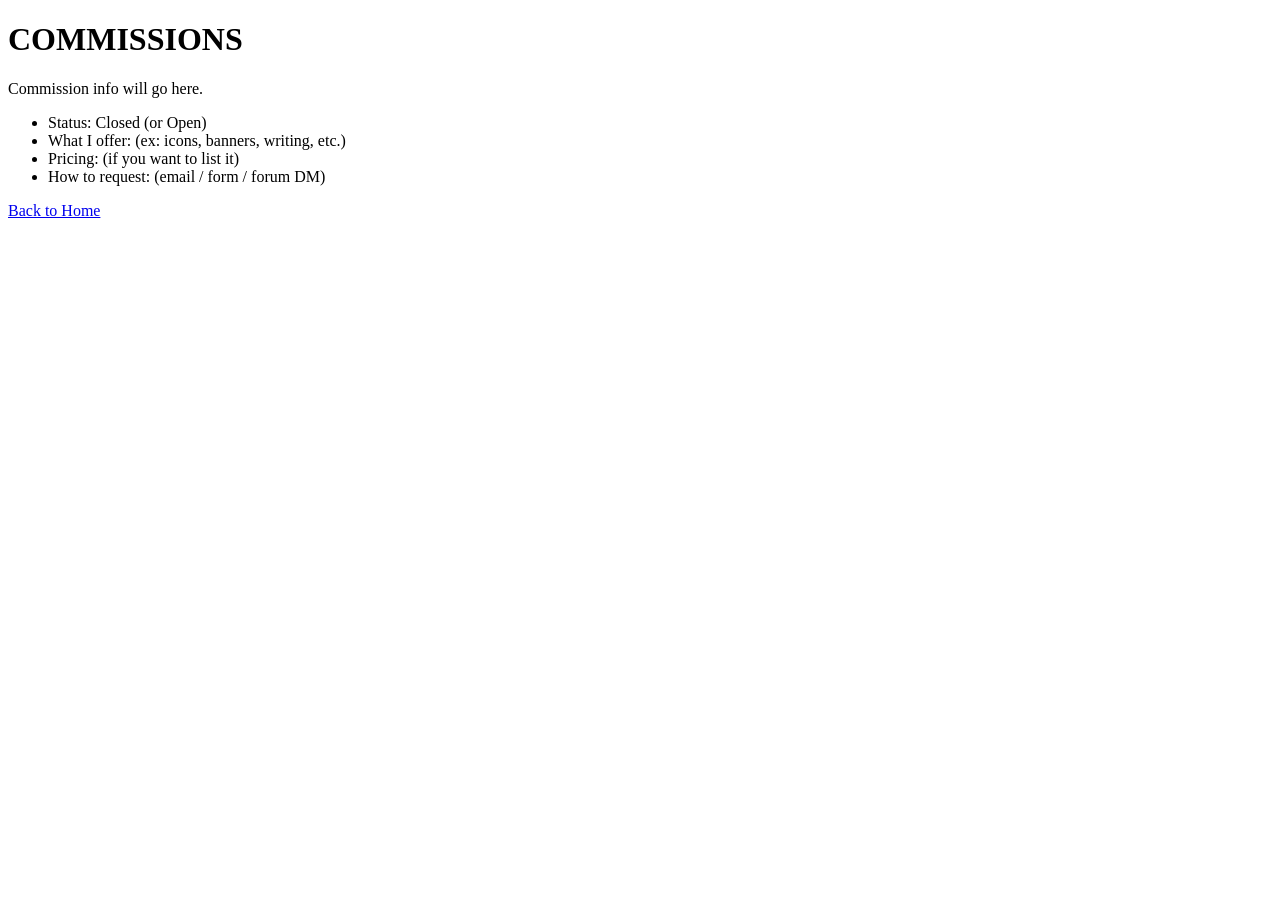
<file: commissions/index.html>
<!DOCTYPE html>
<html lang="en">
<head>
  <meta charset="UTF-8" />
  <meta name="viewport" content="width=device-width, initial-scale=1" />
  <title>COMMISSIONS | Decepticon Base</title>
</head>
<body>
  <h1>COMMISSIONS</h1>

  <p>Commission info will go here.</p>

  <ul>
    <li>Status: Closed (or Open)</li>
    <li>What I offer: (ex: icons, banners, writing, etc.)</li>
    <li>Pricing: (if you want to list it)</li>
    <li>How to request: (email / form / forum DM)</li>
  </ul>

  <p><a href="../index.html">Back to Home</a></p>
</body>
</html>
</file>
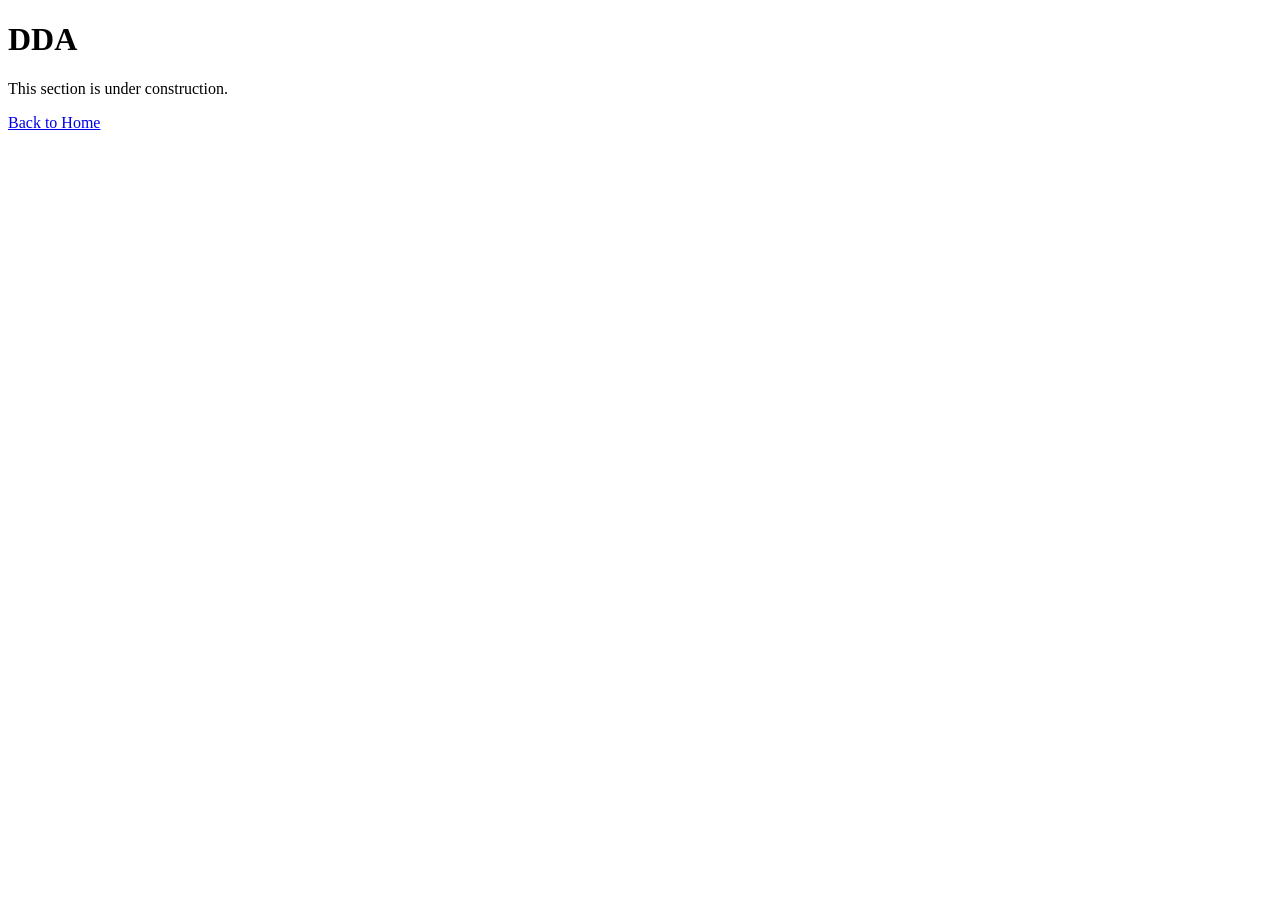
<file: dda/index.html>
<!DOCTYPE html>
<html lang="en">
<head>
  <meta charset="UTF-8" />
  <meta name="viewport" content="width=device-width, initial-scale=1" />
  <title>DDA | Decepticon Base</title>
</head>
<body>
  <h1>DDA</h1>

  <p>This section is under construction.</p>

  <p><a href="../index.html">Back to Home</a></p>
</body>
</html>
</file>
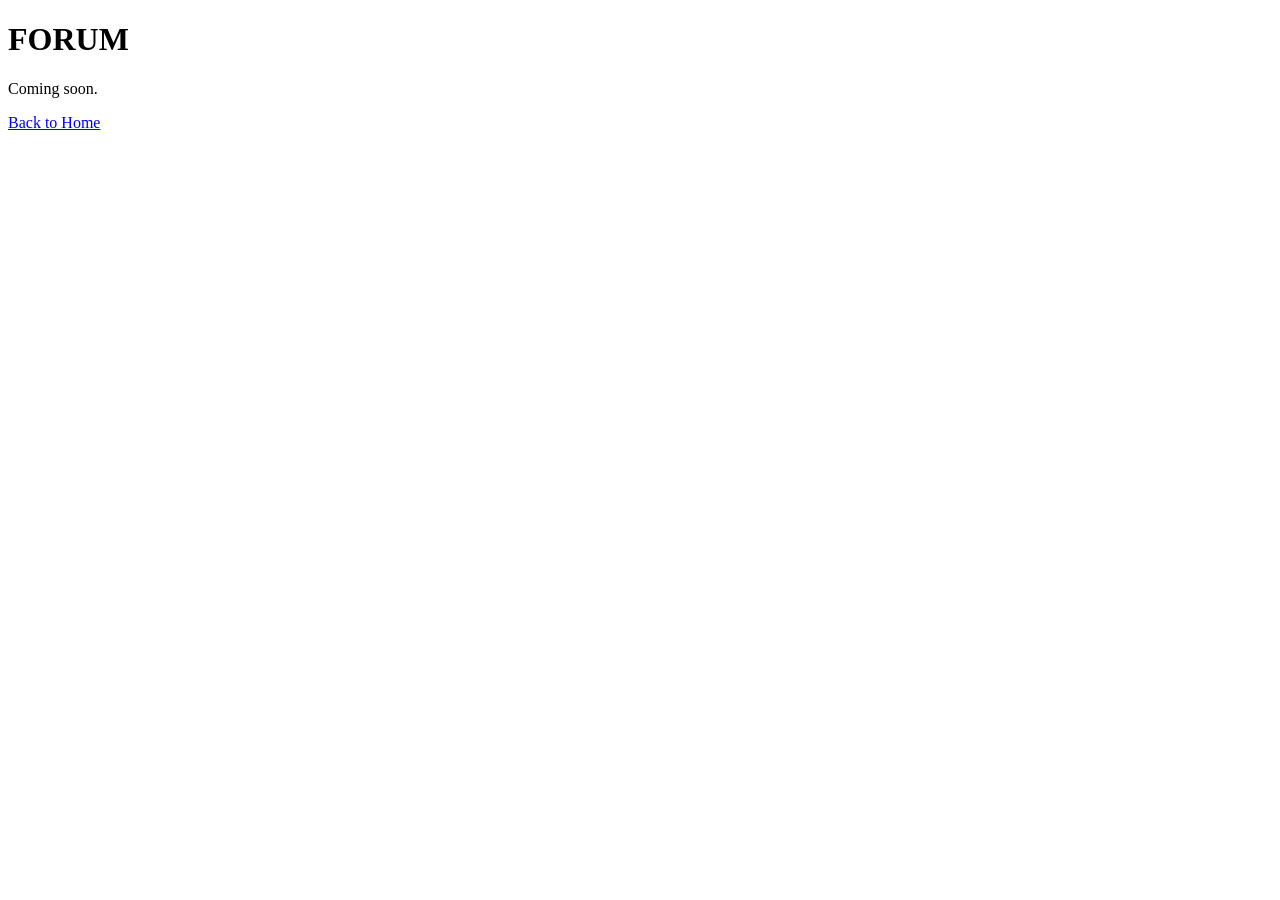
<file: forum/index.html>
<!DOCTYPE html>
<html lang="en">
<head>
  <meta charset="UTF-8" />
  <meta name="viewport" content="width=device-width, initial-scale=1" />
  <title>FORUM | Decepticon Base</title>
</head>
<body>
  <h1>FORUM</h1>
  <p>Coming soon.</p>
  <p><a href="../index.html">Back to Home</a></p>
</body>
</html>
</file>
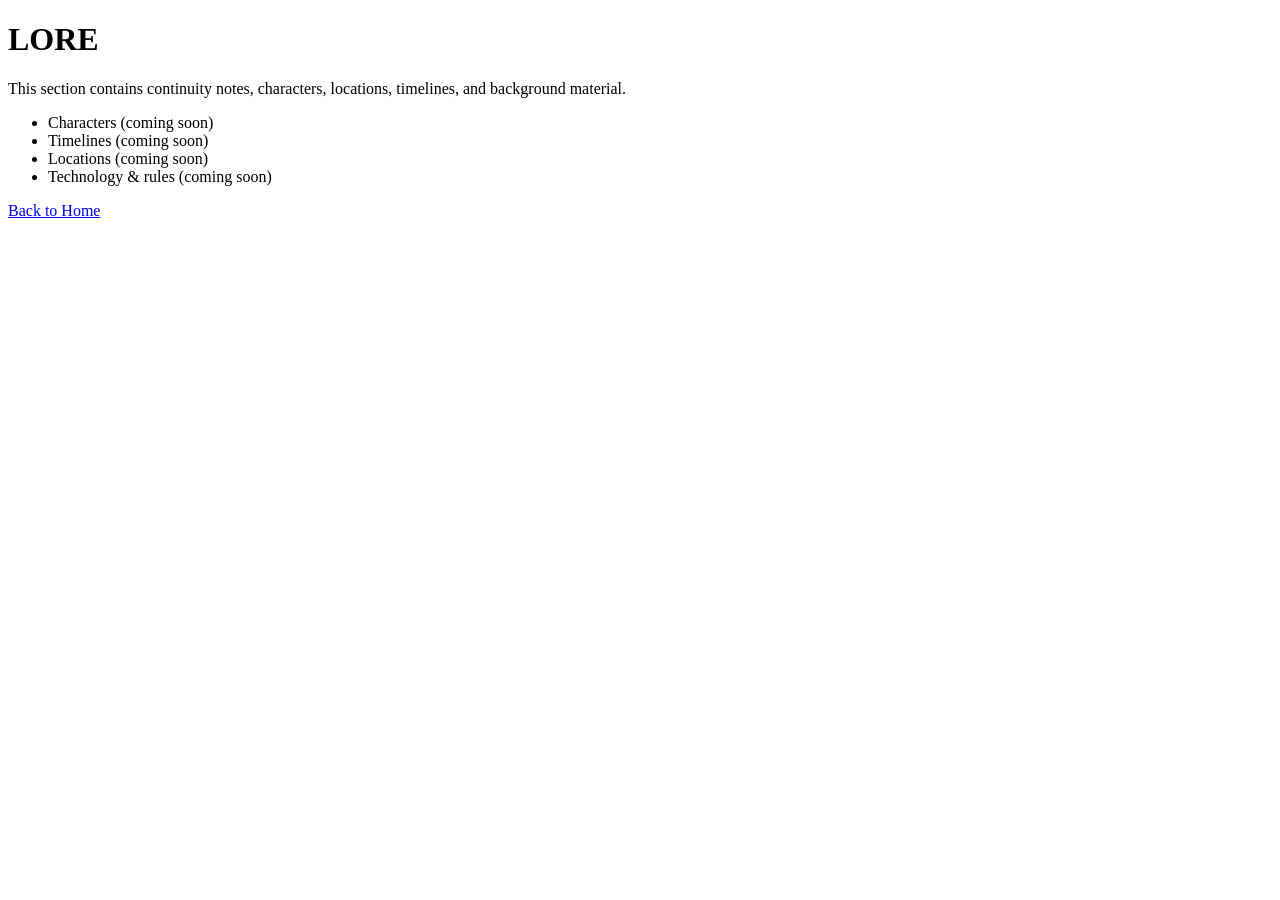
<file: lore/index.html>
<!DOCTYPE html>
<html lang="en">
<head>
  <meta charset="UTF-8" />
  <meta name="viewport" content="width=device-width, initial-scale=1" />
  <title>LORE | Decepticon Base</title>
</head>
<body>
  <h1>LORE</h1>

  <p>
    This section contains continuity notes, characters, locations,
    timelines, and background material.
  </p>

  <ul>
    <li>Characters (coming soon)</li>
    <li>Timelines (coming soon)</li>
    <li>Locations (coming soon)</li>
    <li>Technology & rules (coming soon)</li>
  </ul>

  <p><a href="../index.html">Back to Home</a></p>
</body>
</html>
</file>
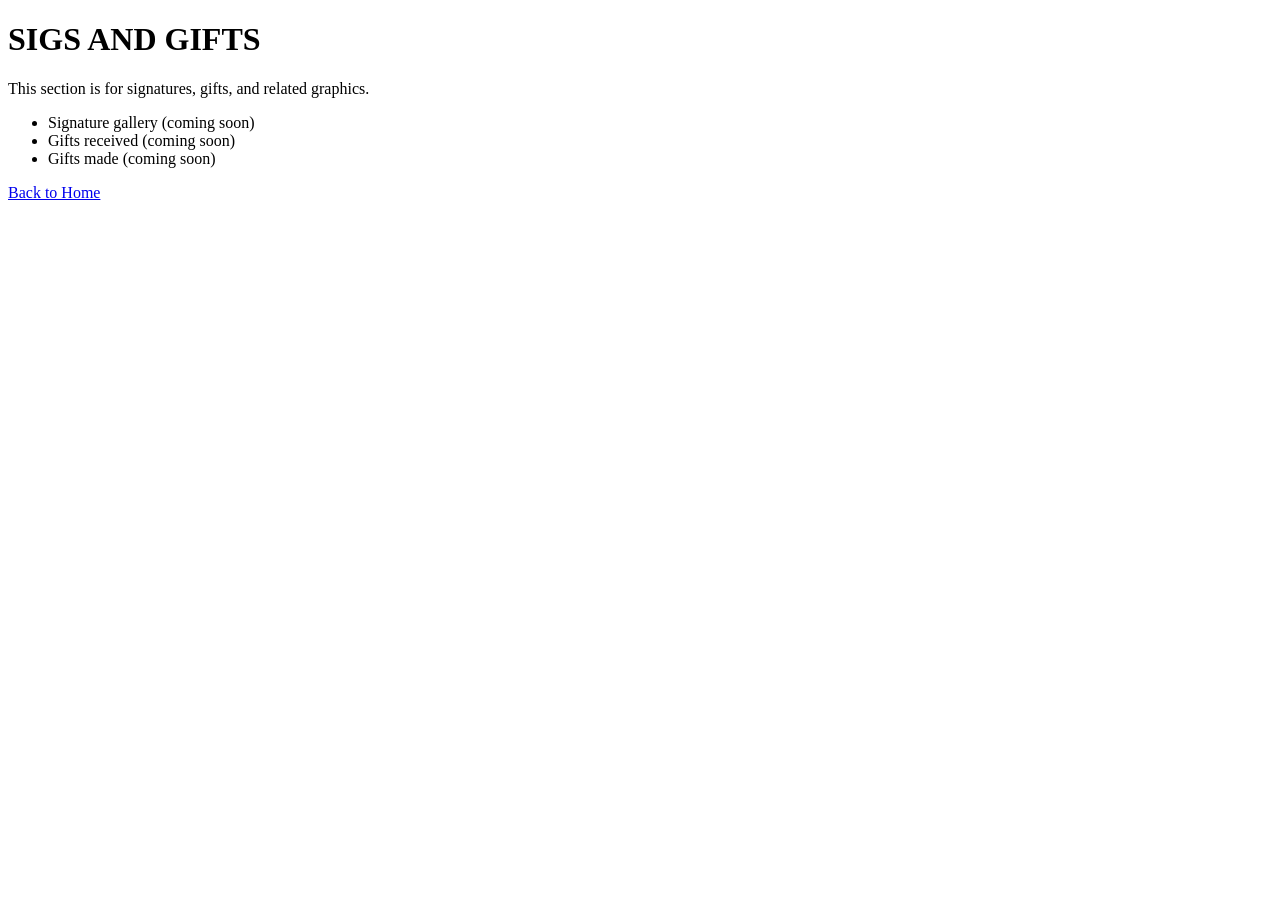
<file: sigs-gifts/index.html>
<!DOCTYPE html>
<html lang="en">
<head>
  <meta charset="UTF-8" />
  <meta name="viewport" content="width=device-width, initial-scale=1" />
  <title>SIGS AND GIFTS | Decepticon Base</title>
</head>
<body>
  <h1>SIGS AND GIFTS</h1>

  <p>This section is for signatures, gifts, and related graphics.</p>

  <ul>
    <li>Signature gallery (coming soon)</li>
    <li>Gifts received (coming soon)</li>
    <li>Gifts made (coming soon)</li>
  </ul>

  <p><a href="../index.html">Back to Home</a></p>
</body>
</html>
</file>
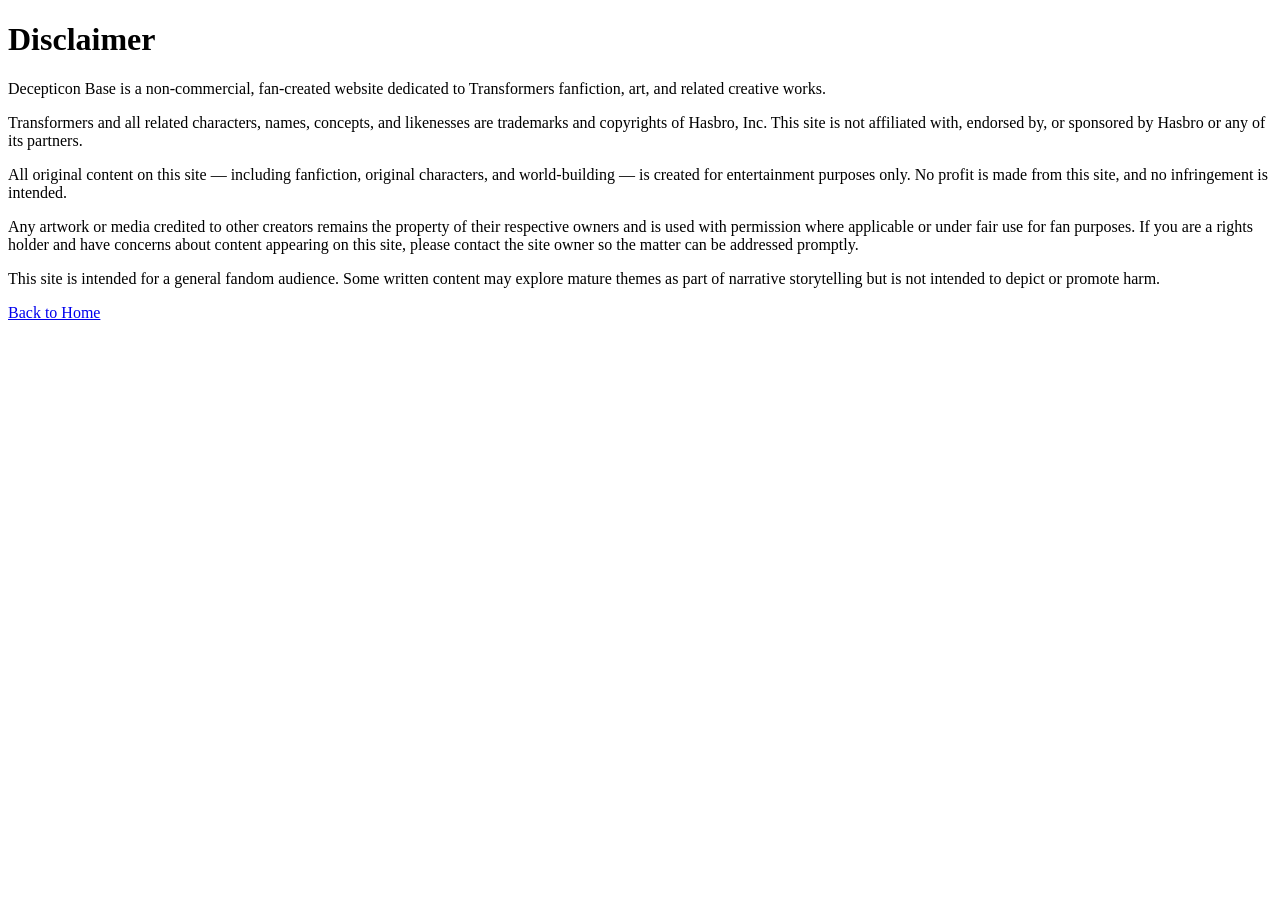
<file: disclaimer.html>
<!DOCTYPE html>
<html lang="en">
<head>
  <meta charset="UTF-8" />
  <meta name="viewport" content="width=device-width, initial-scale=1" />
  <title>Disclaimer | Decepticon Base</title>
</head>
<body>
  <h1>Disclaimer</h1>

  <p>
    Decepticon Base is a non-commercial, fan-created website dedicated to
    Transformers fanfiction, art, and related creative works.
  </p>

  <p>
    Transformers and all related characters, names, concepts, and likenesses
    are trademarks and copyrights of Hasbro, Inc. This site is not affiliated
    with, endorsed by, or sponsored by Hasbro or any of its partners.
  </p>

  <p>
    All original content on this site — including fanfiction, original
    characters, and world-building — is created for entertainment purposes
    only. No profit is made from this site, and no infringement is intended.
  </p>

  <p>
    Any artwork or media credited to other creators remains the property of
    their respective owners and is used with permission where applicable or
    under fair use for fan purposes. If you are a rights holder and have
    concerns about content appearing on this site, please contact the site
    owner so the matter can be addressed promptly.
  </p>

  <p>
    This site is intended for a general fandom audience. Some written content
    may explore mature themes as part of narrative storytelling but is not
    intended to depict or promote harm.
  </p>

  <p>
    <a href="index.html">Back to Home</a>
  </p>
</body>
</html>
</file>
